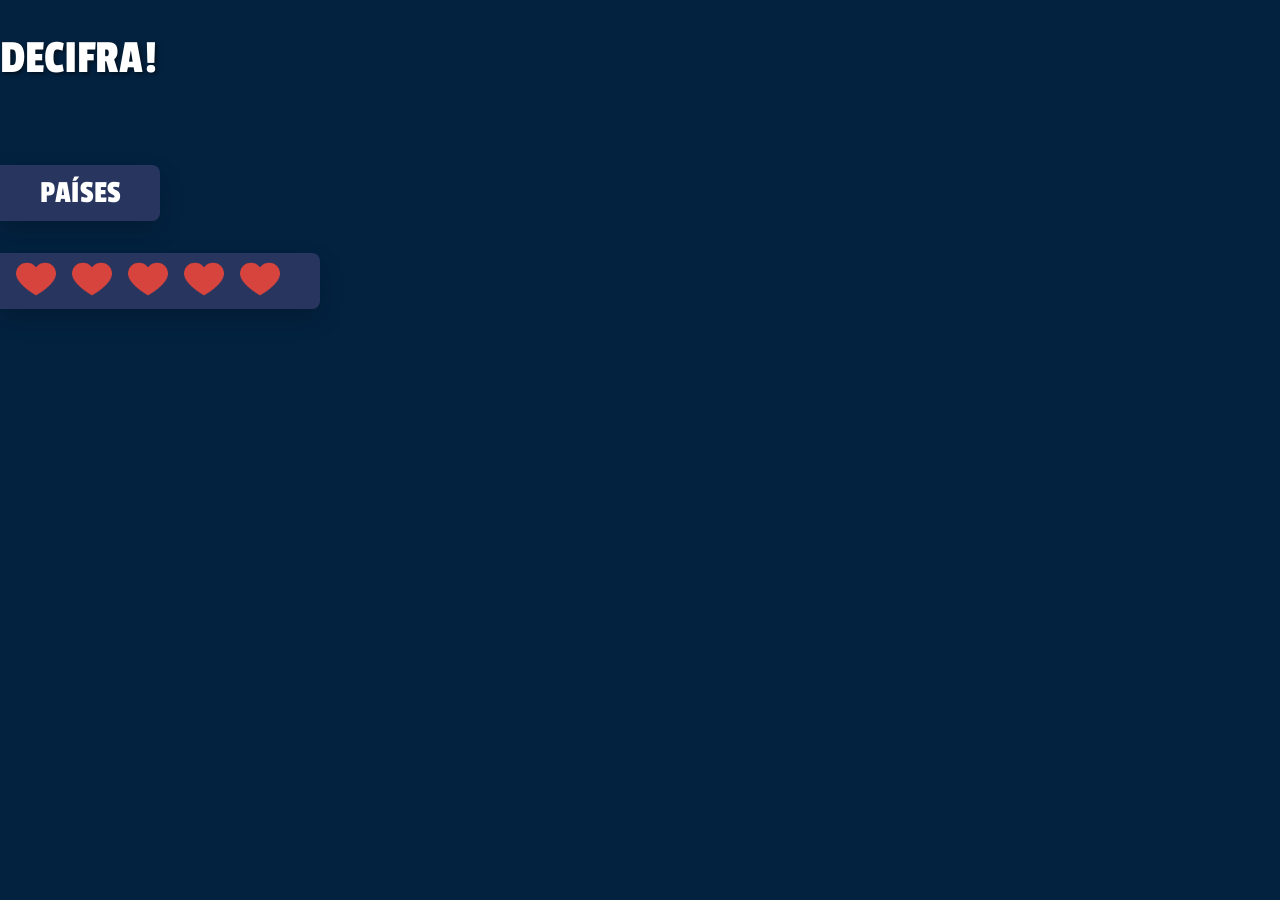
<file: index.html>
<!DOCTYPE html>
<html lang="pt-br">
  <head>
    <meta charset="UTF-8" />
    <meta name="viewport" content="width=device-width, initial-scale=1.0" />
    <link
      rel="Decifra Icon"
      href="./static/assets/img/decifra-logo.svg"
      type="image/svg"
    />
    <link rel="stylesheet" href="./static/style/style.css" />
    <title>Decifra!</title>
  </head>
  <body>
    <h1 class="title">DECIFRA!</h1>

    <audio
      src="./static/assets/aud/winSound.mp3"
      id="winSound"
      preload="auto"
    ></audio>
    <audio
      src="./static/assets/aud/loseSound.mp3"
      id="loseSound"
      preload="auto"
    ></audio>

    <main class="mid-container">
      <div class="left-mid-container">
        <div class="theme-container">
          <span class="theme">PAÍSES</span>
        </div>
        <div class="hearts-container">
          <span class="hearts" id="heart1">
            <img src="./static/assets//img/heart.png" alt="A life Heart" />
          </span>
          <span class="hearts" id="heart2">
            <img src="./static/assets//img/heart.png" alt="A life Heart" />
          </span>
          <span class="hearts" id="heart3">
            <img src="./static/assets//img/heart.png" alt="A life Heart" />
          </span>
          <span class="hearts" id="heart4">
            <img src="./static/assets//img/heart.png" alt="A life Heart" />
          </span>
          <span class="hearts" id="heart5">
            <img src="./static/assets//img/heart.png" alt="A life Heart" />
          </span>
        </div>
      </div>
      <div class="middle-mid-container">
        <span class="resultGame" id="resultGame"></span>
        <span class="letterAlreadyUsed" id="letterAlreadyUsed"></span>
        <span class="realWord" id="realWord"></span>
      </div>
      <div class="right-mid-container">
        <span class="usedLetters" id="usedLetters"></span>
      </div>
    </main>

    <section class="word-container" id="wordContainer"></section>

    <!-- Letras e seus espaços vazios são inseridos dinamicamente via JS -->

    <script type="module" src="./static/script/api.js"></script>
    <script type="module" src="./static/script/main.js"></script>
  </body>
</html>
</file>
<file: static/style/style.css>
@import url("https://fonts.googleapis.com/css2?family=Lilita+One&display=swap");
@import url("https://fonts.googleapis.com/css2?family=Passion+One&display=swap");

body {
  margin: 0;
  padding: 0;
  box-sizing: border-box;
  background-color: #032240;
  font-family: "Lilita One", sans-serif;
}

.title {
  font-size: 3rem;
  justify-self: center;
  margin-top: 2rem;
  color: white;
  text-shadow: 2px 2px 4px rgba(0, 0, 0, 0.5);
  font-family: "Passion One", sans-serif;
  font-weight: 400;
  font-style: normal;
}

/* PARTE DO MEIO (LETRAS USADAS, VIDAS MENSAGENS) */
.mid-container {
  display: flex;
  justify-content: space-between;
  align-items: top;
  width: 100%;
  box-sizing: border-box;
  height: 22rem;
}

.left-mid-container {
  flex: 1;
}

.theme-container {
  margin-top: 3rem;
  display: flex;
  background-color: #3a3e6ead;
  width: 10rem;
  height: 3.5rem;
  border-bottom-right-radius: 0.5rem;
  border-top-right-radius: 0.5rem;
  box-shadow: 0 10px 25px rgba(0, 0, 0, 0.2);
  justify-content: center;
  align-items: center;
}

.theme {
  color: white;
  font-size: 2rem;
  font-family: "Passion One", sans-serif;
  font-weight: 400;
  font-style: normal;
}

.hearts-container {
  margin-top: 2rem;
  display: flex;
  background-color: #3a3e6ead;
  width: 20rem;
  height: 3.5rem;
  border-bottom-right-radius: 0.5rem;
  border-top-right-radius: 0.5rem;
  box-shadow: 0 10px 25px rgba(0, 0, 0, 0.2);
  align-items: center;
}

.hearts img {
  width: 2.5rem;
  margin-left: 1rem;
}

.middle-mid-container {
  text-align: center;
  flex: 1;
}

.resultGame {
  margin-top: 5rem;
  display: flex;
  justify-self: center;
  color: #00ce3e;
  font-size: 3rem;
  max-width: 100%;
  overflow-wrap: break-word;
  white-space: normal;
  text-shadow: 2px 2px 4px rgba(0, 0, 0, 0.5);
  font-family: "Passion One", sans-serif;
  font-weight: 400;
  font-style: normal;
}

.letterAlreadyUsed {
  display: flex;
  justify-self: center;
  margin-top: 1rem;
  color: #00ce3e;
  font-size: 2rem;
  display: flex;
  max-width: 100%;
  overflow-wrap: break-word;
  white-space: normal;
  text-shadow: 2px 2px 4px rgba(0, 0, 0, 0.5);
  font-family: "Passion One", sans-serif;
  font-weight: 400;
  font-style: normal;
}

.realWord {
  display: flex;
  justify-self: center;
  margin-top: 1rem;
  color: #00ce3e;
  font-size: 2rem;
  display: flex;
  max-width: 100%;
  overflow-wrap: break-word;
  white-space: normal;
  text-shadow: 2px 2px 4px rgba(0, 0, 0, 0.5);
  font-family: "Passion One", sans-serif;
  font-weight: 400;
  font-style: normal;
}

.right-mid-container {
  margin-top: 3rem;
  flex: 1;
  display: flex;
  justify-content: flex-end;
}

.usedLetters {
  margin-right: 3rem;
  color: white;
  font-size: 2rem;
  display: inline-block;
  max-width: 100%;
  overflow-wrap: break-word;
  white-space: normal;
  text-shadow: 2px 2px 4px rgba(0, 0, 0, 0.5);
  font-family: "Passion One", sans-serif;
  font-weight: 400;
  font-style: normal;
}

/* PARTE DE COLOCAR AS LETRAS */
.word-container {
  margin-right: 4rem;
  margin-left: 4rem;
  display: flex;
  flex-wrap: wrap;
  justify-content: center;
  align-items: center;
  gap: 1rem;
  margin-bottom: 2rem;
  text-align: justify;
}

.letter-spaces {
  display: flex;
  justify-content: center;
  align-items: center;
  width: 80px;
  height: 80px;
  border-radius: 0.5rem;
  background-color: #3a3e6ead;
  box-shadow: 0 10px 25px rgba(0, 0, 0, 0.2);
  justify-self: center;
}

.right-letter {
  max-width: 100%;
  overflow-wrap: break-word;
  white-space: normal;
  color: white;
  font-size: 4rem;
}

/* ANIMAÇÕES */
.zoom-in {
  animation: zoomIn 0.2s ease-out forwards;
}

@keyframes zoomIn {
  0% {
    opacity: 0;
    transform: scale(0.3);
  }
  60% {
    opacity: 1;
    transform: scale(1.2);
  }
  80% {
    transform: scale(0.95);
  }
  100% {
    transform: scale(1);
  }
}

.shake {
  animation: shake 0.5s ease-in-out;
}

@keyframes shake {
  0% {
    transform: translateX(0);
  }
  15% {
    transform: translateX(-10px);
  }
  30% {
    transform: translateX(10px);
  }
  45% {
    transform: translateX(-8px);
  }
  60% {
    transform: translateX(8px);
  }
  75% {
    transform: translateX(-4px);
  }
  90% {
    transform: translateX(4px);
  }
  100% {
    transform: translateX(0);
  }
}

.expand-fade-in {
  animation: expandFadeIn 0.3s ease-out forwards;
}

@keyframes expandFadeIn {
  0% {
    opacity: 0;
    transform: scale(0.3);
  }
  100% {
    opacity: 1;
    transform: scale(1);
  }
}

.fall-from-top {
  animation: fall-from-top 0.8s ease-in forwards;
}

@keyframes fall-from-top {
  0% {
    transform: translateY(-200px);
    opacity: 0;
  }
  60% {
    transform: translateY(0);
    opacity: 1;
  }
  75% {
    transform: translateY(-25px);
  }

  85% {
    transform: translateY(-15px);
  }
  90% {
    transform: translateY(-10px);
  }
  95% {
    transform: translateY(-5px);
  }
  100% {
    transform: translateY(0);
  }
}
</file>
<file: public/static/style/style.css>
@import url("https://fonts.googleapis.com/css2?family=Lilita+One&display=swap");
@import url("https://fonts.googleapis.com/css2?family=Passion+One&display=swap");

body {
  margin: 0;
  padding: 0;
  box-sizing: border-box;
  background-color: #032240;
  font-family: "Lilita One", sans-serif;
}

.title {
  font-size: 3rem;
  justify-self: center;
  margin-top: 2rem;
  color: white;
  text-shadow: 2px 2px 4px rgba(0, 0, 0, 0.5);
  font-family: "Passion One", sans-serif;
  font-weight: 400;
  font-style: normal;
}

/* PARTE DO MEIO (LETRAS USADAS, VIDAS MENSAGENS) */
.mid-container {
  display: flex;
  justify-content: space-between;
  align-items: top;
  width: 100%;
  box-sizing: border-box;
  height: 22rem;
}

.left-mid-container {
  flex: 1;
}

.theme-container {
  margin-top: 3rem;
  display: flex;
  background-color: #3a3e6ead;
  width: 10rem;
  height: 3.5rem;
  border-bottom-right-radius: 0.5rem;
  border-top-right-radius: 0.5rem;
  box-shadow: 0 10px 25px rgba(0, 0, 0, 0.2);
  justify-content: center;
  align-items: center;
}

.theme {
  color: white;
  font-size: 2rem;
  font-family: "Passion One", sans-serif;
  font-weight: 400;
  font-style: normal;
}

.hearts-container {
  margin-top: 2rem;
  display: flex;
  background-color: #3a3e6ead;
  width: 20rem;
  height: 3.5rem;
  border-bottom-right-radius: 0.5rem;
  border-top-right-radius: 0.5rem;
  box-shadow: 0 10px 25px rgba(0, 0, 0, 0.2);
  align-items: center;
}

.hearts img {
  width: 2.5rem;
  margin-left: 1rem;
}

.middle-mid-container {
  text-align: center;
  flex: 1;
}

.resultGame {
  margin-top: 5rem;
  display: flex;
  justify-self: center;
  color: #00ce3e;
  font-size: 3rem;
  max-width: 100%;
  overflow-wrap: break-word;
  white-space: normal;
  text-shadow: 2px 2px 4px rgba(0, 0, 0, 0.5);
  font-family: "Passion One", sans-serif;
  font-weight: 400;
  font-style: normal;
}

.letterAlreadyUsed {
  display: flex;
  justify-self: center;
  margin-top: 1rem;
  color: #00ce3e;
  font-size: 2rem;
  display: flex;
  max-width: 100%;
  overflow-wrap: break-word;
  white-space: normal;
  text-shadow: 2px 2px 4px rgba(0, 0, 0, 0.5);
  font-family: "Passion One", sans-serif;
  font-weight: 400;
  font-style: normal;
}

.realWord {
  display: flex;
  justify-self: center;
  margin-top: 1rem;
  color: #00ce3e;
  font-size: 2rem;
  display: flex;
  max-width: 100%;
  overflow-wrap: break-word;
  white-space: normal;
  text-shadow: 2px 2px 4px rgba(0, 0, 0, 0.5);
  font-family: "Passion One", sans-serif;
  font-weight: 400;
  font-style: normal;
}

.right-mid-container {
  margin-top: 3rem;
  flex: 1;
  display: flex;
  justify-content: flex-end;
}

.usedLetters {
  margin-right: 3rem;
  color: white;
  font-size: 2rem;
  display: inline-block;
  max-width: 100%;
  overflow-wrap: break-word;
  white-space: normal;
  text-shadow: 2px 2px 4px rgba(0, 0, 0, 0.5);
  font-family: "Passion One", sans-serif;
  font-weight: 400;
  font-style: normal;
}

/* PARTE DE COLOCAR AS LETRAS */
.word-container {
  margin-right: 4rem;
  margin-left: 4rem;
  display: flex;
  flex-wrap: wrap;
  justify-content: center;
  align-items: center;
  gap: 1rem;
  margin-bottom: 2rem;
  text-align: justify;
}

.letter-spaces {
  display: flex;
  justify-content: center;
  align-items: center;
  width: 80px;
  height: 80px;
  border-radius: 0.5rem;
  background-color: #3a3e6ead;
  box-shadow: 0 10px 25px rgba(0, 0, 0, 0.2);
  justify-self: center;
}

.right-letter {
  max-width: 100%;
  overflow-wrap: break-word;
  white-space: normal;
  color: white;
  font-size: 4rem;
}

/* ANIMAÇÕES */
.zoom-in {
  animation: zoomIn 0.2s ease-out forwards;
}

@keyframes zoomIn {
  0% {
    opacity: 0;
    transform: scale(0.3);
  }
  60% {
    opacity: 1;
    transform: scale(1.2);
  }
  80% {
    transform: scale(0.95);
  }
  100% {
    transform: scale(1);
  }
}

.shake {
  animation: shake 0.5s ease-in-out;
}

@keyframes shake {
  0% {
    transform: translateX(0);
  }
  15% {
    transform: translateX(-10px);
  }
  30% {
    transform: translateX(10px);
  }
  45% {
    transform: translateX(-8px);
  }
  60% {
    transform: translateX(8px);
  }
  75% {
    transform: translateX(-4px);
  }
  90% {
    transform: translateX(4px);
  }
  100% {
    transform: translateX(0);
  }
}

.expand-fade-in {
  animation: expandFadeIn 0.3s ease-out forwards;
}

@keyframes expandFadeIn {
  0% {
    opacity: 0;
    transform: scale(0.3);
  }
  100% {
    opacity: 1;
    transform: scale(1);
  }
}

.fall-from-top {
  animation: fall-from-top 0.8s ease-in forwards;
}

@keyframes fall-from-top {
  0% {
    transform: translateY(-200px);
    opacity: 0;
  }
  60% {
    transform: translateY(0);
    opacity: 1;
  }
  75% {
    transform: translateY(-25px);
  }

  85% {
    transform: translateY(-15px);
  }
  90% {
    transform: translateY(-10px);
  }
  95% {
    transform: translateY(-5px);
  }
  100% {
    transform: translateY(0);
  }
}
</file>
